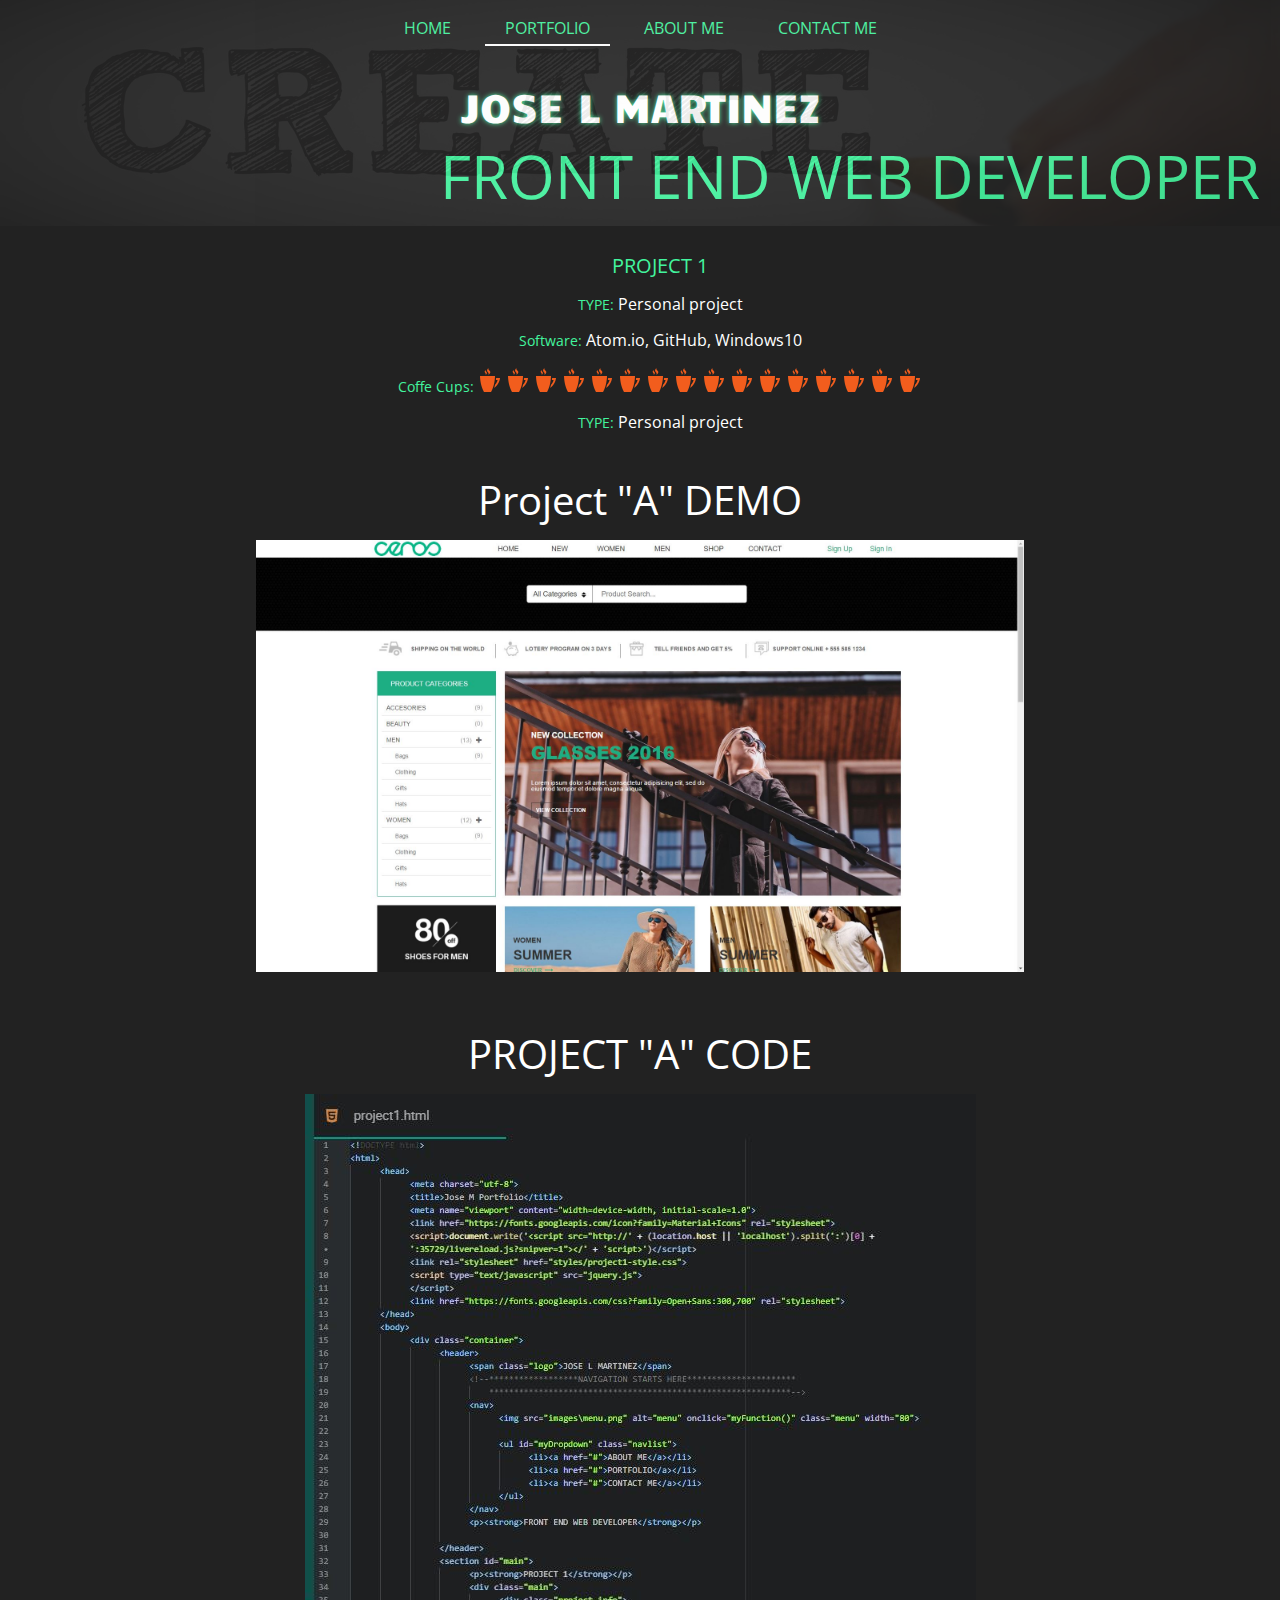
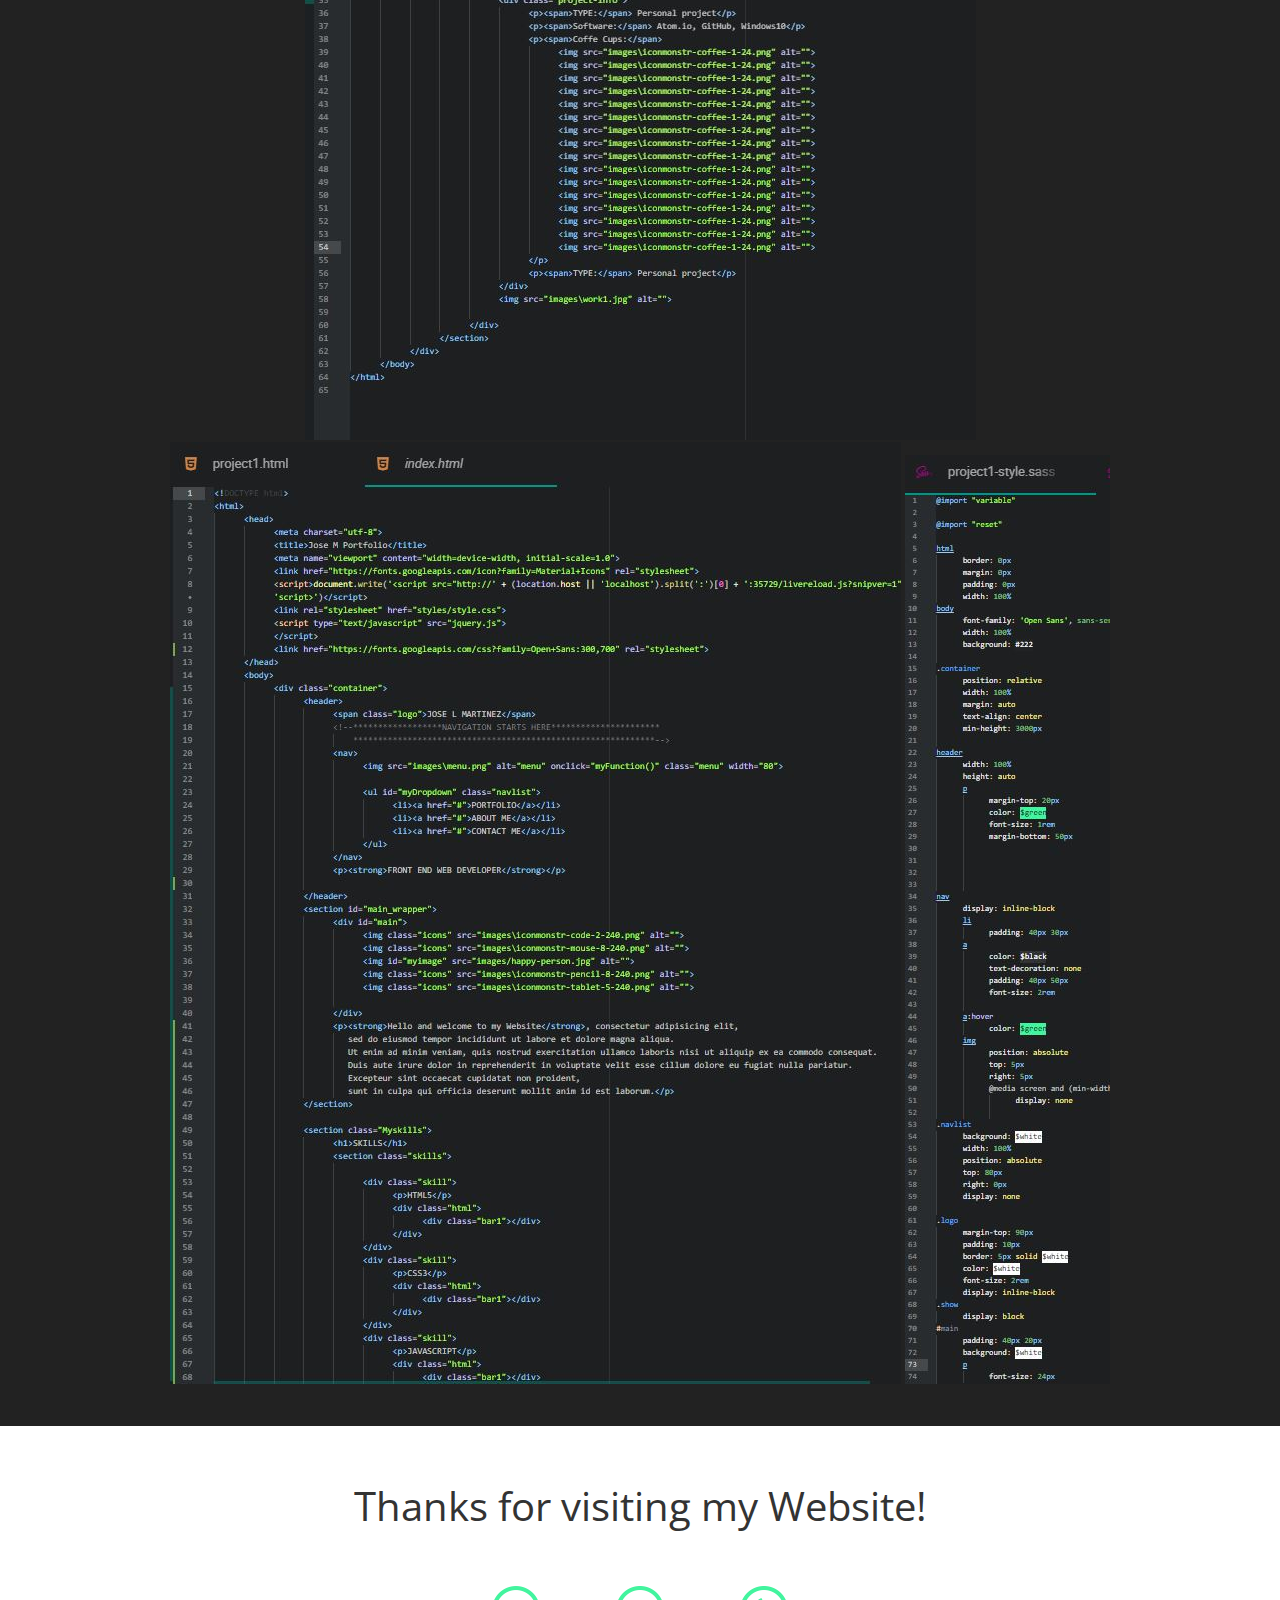
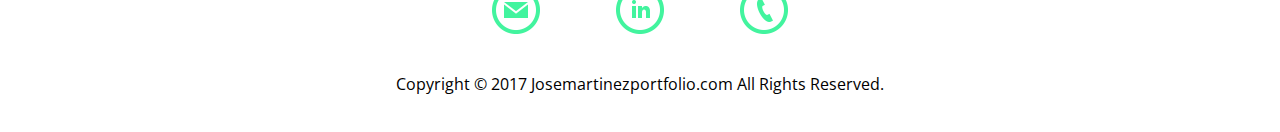
<file: project_A.html>
<!DOCTYPE html>
<html>
      <head>
            <meta charset="utf-8">
            <title>Jose M Portfolio</title>
            <meta name="viewport" content="width=device-width, initial-scale=1.0">
            <link href="https://fonts.googleapis.com/icon?family=Material+Icons" rel="stylesheet">
            <script>document.write('<script src="http://' + (location.host || 'localhost').split(':')[0] + ':35729/livereload.js?snipver=1"></' + 'script>')</script>
            <link rel="stylesheet" href="styles/style.css"></script>
            <link href="https://fonts.googleapis.com/css?family=Open+Sans:300,700" rel="stylesheet">
            <link href="https://fonts.googleapis.com/css?family=Candal" rel="stylesheet">
            <link href="https://fonts.googleapis.com/css?family=Handlee" rel="stylesheet">
      </head>
      <body>
            <div class="container">
                  <header>
                        <div class="banner">
                              <!--******************NAVIGATION STARTS HERE**********************
                                  *************************************************************-->
                              <nav>
                                    <img src="images\menu.png" alt="menu" onclick="myFunction()" class="menu" id="hide" width="50">

                                    <ul class="navlist">
                                          <li><a href="index.html">HOME</a></li>
                                          <li><a class="active" href="index.html#work">PORTFOLIO</a></li>
                                          <li><a href="index.html#about_me">ABOUT ME</a></li>
                                          <li><a href="index.html#social">CONTACT ME</a></li>
                                    </ul>
                              </nav>
                              <span class="logo">JOSE L MARTINEZ</span>
                              <h2>FRONT END WEB DEVELOPER</h2>
                        </div>
                  </header>
                  <section id="project1-wrapper">
                        <div class="procject1-main">
                              <div class="project">
                                    <p><strong>PROJECT 1</strong></p>
                                    <p><span>TYPE:</span> Personal project</p>
                                    <p><span>Software:</span> Atom.io, GitHub, Windows10</p>
                                    <p><span>Coffe Cups: </span>
                                          <img src="images\iconmonstr-coffee-1-24.png" alt="">
                                          <img src="images\iconmonstr-coffee-1-24.png" alt="">
                                          <img src="images\iconmonstr-coffee-1-24.png" alt="">
                                          <img src="images\iconmonstr-coffee-1-24.png" alt="">
                                          <img src="images\iconmonstr-coffee-1-24.png" alt="">
                                          <img src="images\iconmonstr-coffee-1-24.png" alt="">
                                          <img src="images\iconmonstr-coffee-1-24.png" alt="">
                                          <img src="images\iconmonstr-coffee-1-24.png" alt="">
                                          <img src="images\iconmonstr-coffee-1-24.png" alt="">
                                          <img src="images\iconmonstr-coffee-1-24.png" alt="">
                                          <img src="images\iconmonstr-coffee-1-24.png" alt="">
                                          <img src="images\iconmonstr-coffee-1-24.png" alt="">
                                          <img src="images\iconmonstr-coffee-1-24.png" alt="">
                                          <img src="images\iconmonstr-coffee-1-24.png" alt="">
                                          <img src="images\iconmonstr-coffee-1-24.png" alt="">
                                          <img src="images\iconmonstr-coffee-1-24.png" alt="">
                                    </p>
                                    <p><span>TYPE:</span> Personal project</p>
                              </div>
                              <h1>Project "A" DEMO</h1>

                              <a class="demo" href="projectA\index.html" target="_blank">
                                    <img src="images\work1.jpg" alt="">
                              </a>

                              <section class="code">
                                    <h1>PROJECT "A" CODE</h1>
                                    <img src="images\code.JPG" alt="">
                                    <img src="images\code1.JPG" alt="">
                                    <img src="images\code2.JPG" alt="">
                              </section>
                        </div>

                  </section>
                  <footer>
                        <h1>Thanks for visiting my Website!</h1>

                        <div class="social-links">
                              <a href="mailto:jose@josemartinezportfolio.com"><img src="images\iconmonstr-email-11-48.png" alt=""></a>
                              <a href="https://www.linkedin.com/in/jose-martinez-108360130/" target="_blank"><img src="images\iconmonstr-linkedin-5-48.png" alt=""></a>
                              <a href="#"><img src="images\iconmonstr-phone-9-48.png" alt=""></a>
                        </div>
                        <p>Copyright © 2017 Josemartinezportfolio.com All Rights Reserved.</p>
                  </footer>

            </div>
            <script src="https://ajax.googleapis.com/ajax/libs/jquery/3.2.0/jquery.min.js"></script>
            <script type="text/javascript" src="styles/jquery-3.2.1.min.js"></script>
            <script type="text/javascript" src="styles/jquery.js"></script>
      </body>
</html>
</file>
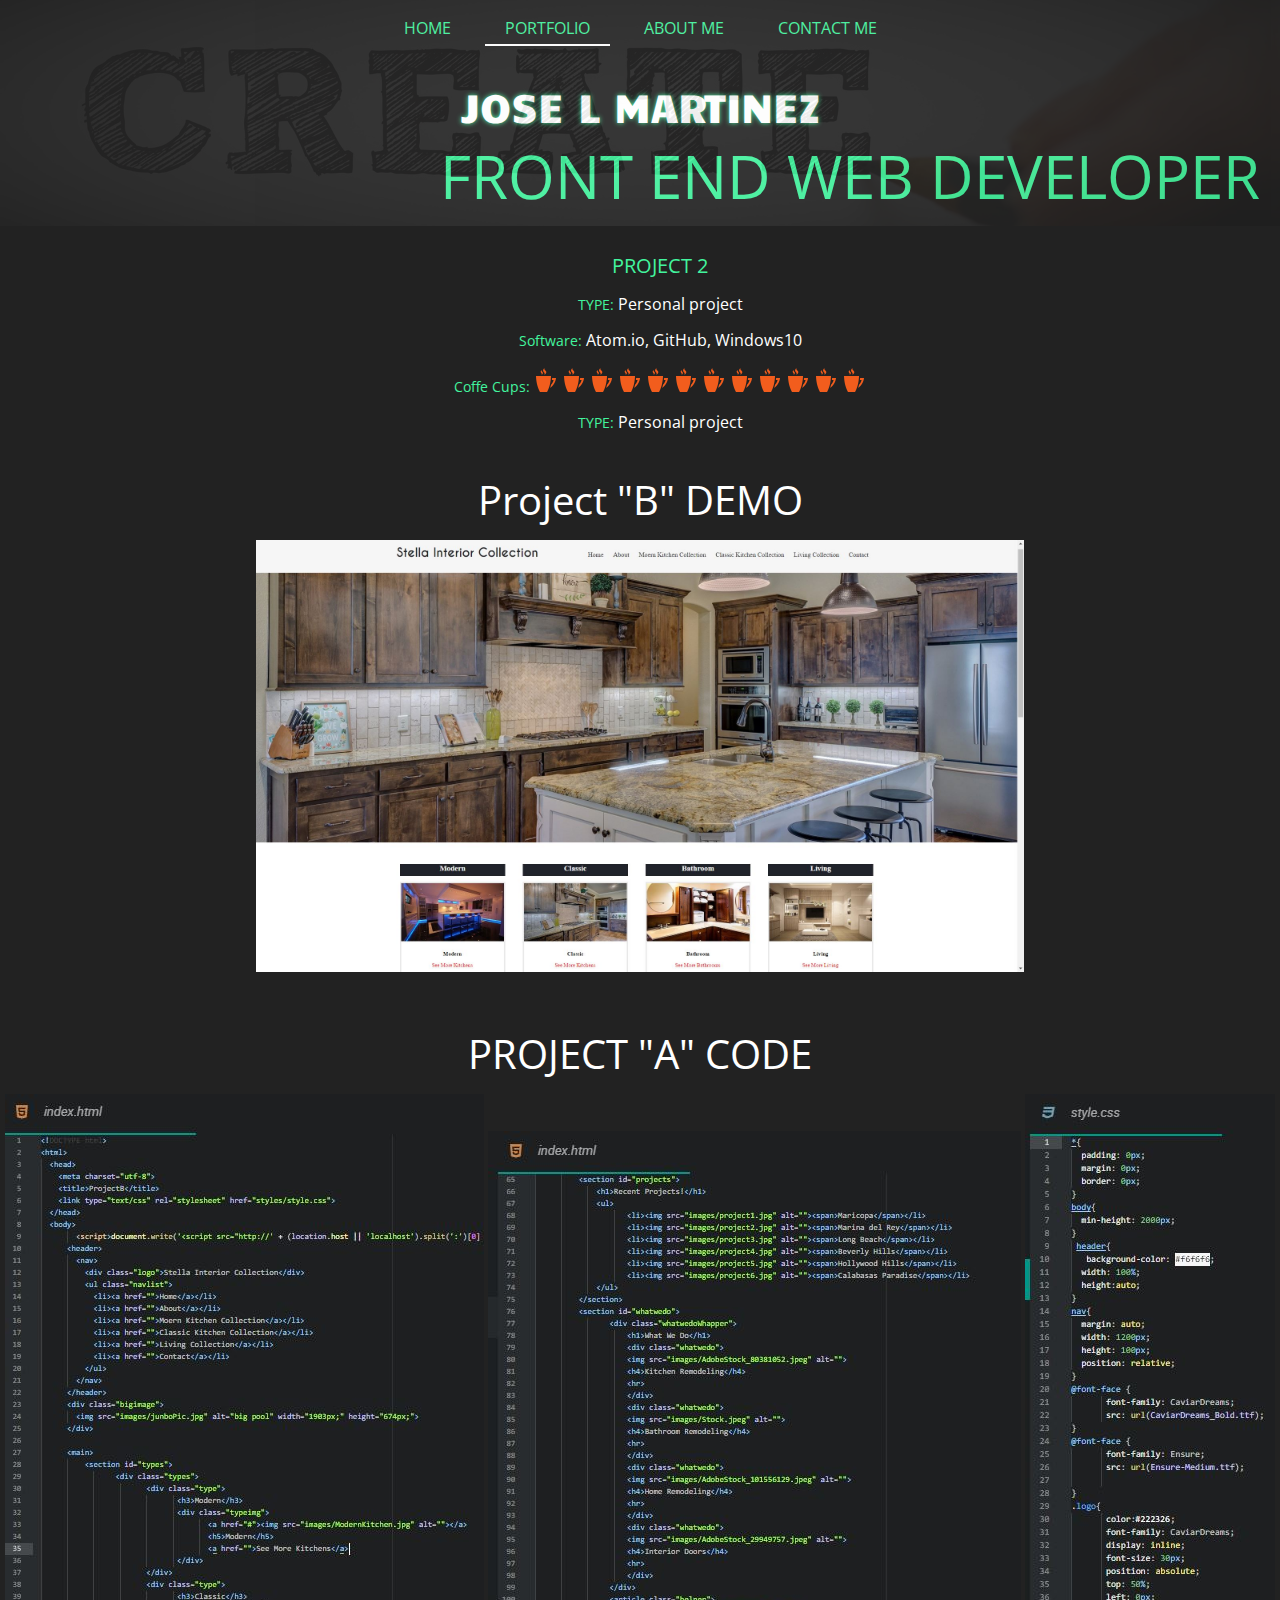
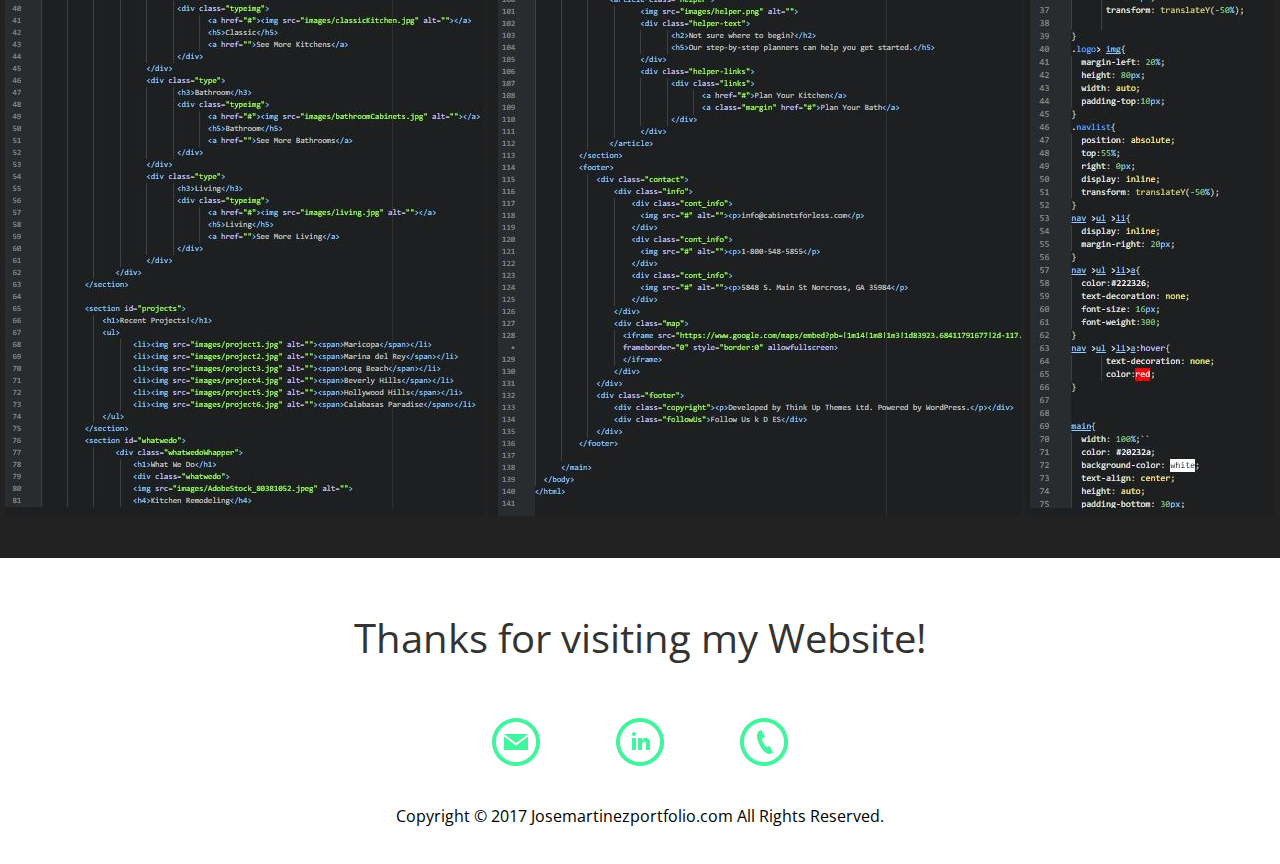
<file: project_B.html>
<!DOCTYPE html>
<html>
      <head>
            <meta charset="utf-8">
            <title>Jose M Portfolio</title>
            <meta name="viewport" content="width=device-width, initial-scale=1.0">
            <link href="https://fonts.googleapis.com/icon?family=Material+Icons" rel="stylesheet">
            <script>document.write('<script src="http://' + (location.host || 'localhost').split(':')[0] + ':35729/livereload.js?snipver=1"></' + 'script>')</script>
            <link rel="stylesheet" href="styles/style.css"></script>
            <link href="https://fonts.googleapis.com/css?family=Open+Sans:300,700" rel="stylesheet">
            <link href="https://fonts.googleapis.com/css?family=Candal" rel="stylesheet">
            <link href="https://fonts.googleapis.com/css?family=Handlee" rel="stylesheet">
      </head>
      <body>
            <div class="container">
                  <header>
                        <div class="banner">
                              <!--******************NAVIGATION STARTS HERE**********************
                                  *************************************************************-->
                              <nav>
                                    <img src="images\menu.png" alt="menu" onclick="myFunction()" class="menu" id="hide" width="50">

                                    <ul class="navlist">
                                          <li><a href="index.html">HOME</a></li>
                                          <li><a class="active" href="index.html#work">PORTFOLIO</a></li>
                                          <li><a href="index.html#about_me">ABOUT ME</a></li>
                                          <li><a href="index.html#social">CONTACT ME</a></li>
                                    </ul>
                              </nav>
                              <span class="logo">JOSE L MARTINEZ</span>
                              <h2>FRONT END WEB DEVELOPER</h2>
                        </div>
                  </header>
                  <section id="project1-wrapper">
                        <div class="procject1-main">
                              <div class="project">
                                    <p><strong>PROJECT 2</strong></p>
                                    <p><span>TYPE:</span> Personal project</p>
                                    <p><span>Software:</span> Atom.io, GitHub, Windows10</p>
                                    <p><span>Coffe Cups: </span>
                                          <img src="images\iconmonstr-coffee-1-24.png" alt="">
                                          <img src="images\iconmonstr-coffee-1-24.png" alt="">
                                          <img src="images\iconmonstr-coffee-1-24.png" alt="">
                                          <img src="images\iconmonstr-coffee-1-24.png" alt="">
                                          <img src="images\iconmonstr-coffee-1-24.png" alt="">
                                          <img src="images\iconmonstr-coffee-1-24.png" alt="">
                                          <img src="images\iconmonstr-coffee-1-24.png" alt="">
                                          <img src="images\iconmonstr-coffee-1-24.png" alt="">
                                          <img src="images\iconmonstr-coffee-1-24.png" alt="">
                                          <img src="images\iconmonstr-coffee-1-24.png" alt="">
                                          <img src="images\iconmonstr-coffee-1-24.png" alt="">
                                          <img src="images\iconmonstr-coffee-1-24.png" alt="">
                                    </p>
                                    <p><span>TYPE:</span> Personal project</p>
                              </div>
                              <h1>Project "B" DEMO</h1>

                              <a class="demo" href="projectB\index.html" target="_blank">
                                    <img src="images\work2.jpg" alt="">
                              </a>

                              <section class="code">
                                    <h1>PROJECT "A" CODE</h1>
                                    <img src="images\codeb1.JPG" alt="">
                                    <img src="images\codeb2.JPG" alt="">
                                    <img src="images\codeb3.JPG" alt="">
                              </section>
                        </div>

                  </section>
                  <footer>
                        <h1>Thanks for visiting my Website!</h1>

                        <div class="social-links">
                              <a href="mailto:jose@josemartinezportfolio.com"><img src="images\iconmonstr-email-11-48.png" alt=""></a>
                              <a href="https://www.linkedin.com/in/jose-martinez-108360130/" target="_blank"><img src="images\iconmonstr-linkedin-5-48.png" alt=""></a>
                              <a href="#"><img src="images\iconmonstr-phone-9-48.png" alt=""></a>
                        </div>
                        <p>Copyright © 2017 Josemartinezportfolio.com All Rights Reserved.</p>
                  </footer>

            </div>
            <script src="https://ajax.googleapis.com/ajax/libs/jquery/3.2.0/jquery.min.js"></script>
            <script type="text/javascript" src="styles/jquery-3.2.1.min.js"></script>
            <script type="text/javascript" src="styles/jquery.js"></script>
      </body>
</html>
</file>
<file: styles/style.css>
html, body, div, span, applet, object, iframe,
h1, h2, h3, h4, h5, h6, p, blockquote, pre,
a, abbr, acronym, address, big, cite, code,
del, dfn, em, img, ins, kbd, q, s, samp,
small, strike, strong, sub, sup, tt, var,
b, u, i, center,
dl, dt, dd, ol, ul, li,
fieldset, form, label, legend,
table, caption, tbody, tfoot, thead, tr, th, td,
article, aside, canvas, details, embed,
figure, figcaption, footer, header, hgroup,
menu, nav, output, ruby, section, summary,
time, mark, audio, video {
  margin: 0;
  padding: 0;
  border: 0;
  font-size: 100%;
  font: inherit;
  vertical-align: baseline; }

/* HTML5 display-role reset for older browsers */
article, aside, details, figcaption, figure,
footer, header, hgroup, menu, nav, section {
  display: block; }

body {
  line-height: 1; }

ol, ul {
  list-style: none; }

blockquote, q {
  quotes: none; }

blockquote:before, blockquote:after,
q:before, q:after {
  content: "";
  content: none; }

table {
  border-collapse: collapse;
  border-spacing: 0; }

h1 {
  font-size: 40px;
  color: #222; }

h2 {
  font-size: 20px;
  color: #42f49e;
  padding: 10px; }

a {
  text-decoration: none; }

.project {
  color: #fff;
  padding: 20px;
  width: 100%;
  height: auto; }
  .project strong {
    color: #42f49e;
    font-size: 20px; }
  .project p {
    padding: 10px; }
    .project p span {
      color: #42f49e;
      font-size: 14px; }

@media (max-width: 600px) {
  .code img {
    width: 80%; } }
.code h1 {
  color: #fff;
  padding: 20px;
  margin-top: 40px; }

h1 {
  color: #fff;
  padding: 20px; }

footer h1 {
  color: #333; }

.demo img {
  width: 60%; }
  @media (max-width: 600px) {
    .demo img {
      width: 80%; } }

html {
  border: 0px;
  margin: 0px;
  padding: 0px;
  width: 100%; }

body {
  font-family: "Open Sans", sans-serif;
  width: 100%;
  background: #222; }

.container {
  position: relative;
  width: 100%;
  height: auto;
  margin: auto;
  text-align: center; }

header {
  width: 100%;
  height: auto;
  background-image: url("../images/banner.jpeg");
  background-position: center;
  background-repeat: no-repeat;
  background-size: cover;
  z-index: -1; }
  @media screen and (max-width: 800px) {
    header {
      background: none; } }
  header .banner {
    position: relative;
    z-index: 1;
    background-color: #222;
    opacity: 0.9; }
    header .banner .logo {
      width: 100%;
      font-family: "Candal", sans-serif;
      margin-top: 50px;
      color: #fff;
      font-size: 40px;
      text-shadow: 0 0 5px #42f49e;
      display: inline-block; }
    header .banner h2 {
      box-sizing: border-box;
      width: 100%;
      text-align: right;
      display: block;
      margin-left: auto;
      padding: 20px;
      color: #42f49e;
      font-size: 60px; }
      @media screen and (max-width: 980px) {
        header .banner h2 {
          font-size: 40px; } }
    header .banner .menu {
      position: absolute;
      top: 0px;
      right: 0px;
      display: none; }
      @media screen and (max-width: 570px) {
        header .banner .menu {
          display: block; } }
    header .banner .hide {
      display: none; }
  header .hamlist {
    display: none; }
    @media screen and (max-width: 570px) {
      header .hamlist {
        display: none; } }
  header .navlist {
    width: auto; }
    @media screen and (max-width: 570px) {
      header .navlist {
        width: 100%;
        height: 100vh;
        background: #333;
        padding-top: 100px;
        display: none; } }
    header .navlist li {
      margin-top: 20px;
      margin-right: 10px;
      width: auto;
      height: auto;
      display: inline-block; }
      header .navlist li:nth-last-child(1) {
        margin-right: 0px; }
      @media screen and (max-width: 570px) {
        header .navlist li {
          margin: 0px;
          border-bottom: #555 solid 1px;
          display: block;
          height: 100px;
          width: auto; }
          header .navlist li:first-child {
            border-top: #555 solid 1px; } }
  header .active {
    border-bottom: 2px solid #fff; }
    @media screen and (max-width: 570px) {
      header .active {
        border-bottom: none; } }
  header a {
    color: #42f49e;
    text-decoration: none;
    padding: 5px 20px; }
    @media screen and (max-width: 570px) {
      header a {
        display: block;
        line-height: 100px;
        height: 100%;
        margin: 0px;
        border: 0px; } }
  header a:hover {
    transform: scale(1); }

#main_wrapper {
  text-align: center;
  margin: auto;
  background: #fff;
  width: 100%; }
  #main_wrapper p {
    text-align: center;
    max-width: 700px;
    margin: auto;
    padding: 40px;
    font-size: 21px;
    font-family: "Handlee", cursive;
    line-height: 28px;
    letter-spacing: 3px; }
    #main_wrapper p strong {
      font-weight: bold; }
  #main_wrapper #main {
    padding: 20px;
    margin: auto;
    display: flex;
    background: #fff;
    max-width: 980px;
    height: 100%;
    justify-content: space-around;
    align-items: center;
    overflow: hidden;
    flex-wrap: wrap; }
    #main_wrapper #main .icons {
      width: auto; }
      #main_wrapper #main .icons p {
        width: 100%;
        padding: 0px;
        font-size: 12px;
        font-weight: 600;
        color: #333; }
        @media screen and (max-width: 600px) {
          #main_wrapper #main .icons p {
            font-size: 10px; } }
      #main_wrapper #main .icons .icon {
        width: 100%; }
        @media screen and (max-width: 600px) {
          #main_wrapper #main .icons .icon {
            width: 60%; } }
    #main_wrapper #main #html {
      order: 1; }
    #main_wrapper #main #css {
      order: 2; }
    #main_wrapper #main #js {
      order: 4; }
    #main_wrapper #main #jquery {
      order: 5; }
    @media screen and (max-width: 600px) {
      #main_wrapper #main #html {
        order: 2; }
      #main_wrapper #main #css {
        order: 3; }
      #main_wrapper #main #js {
        order: 4; }
      #main_wrapper #main #jquery {
        order: 5; } }
    #main_wrapper #main #myimage {
      order: 3;
      width: 40%;
      padding: 10px;
      border-radius: 100%; }
      @media screen and (max-width: 600px) {
        #main_wrapper #main #myimage {
          width: 60%;
          box-sizing: border-box;
          order: 1;
          margin: 0px 150px; } }
      @media screen and (max-width: 415px) {
        #main_wrapper #main #myimage {
          margin: 0px 80px; } }
    #main_wrapper #main .icon:hover {
      transition: transform 1s ease-in-out;
      transform: rotate(360deg); }

.Myskills {
  width: 100%;
  background: #fff; }
  .Myskills h1 {
    color: #333; }

.skills {
  padding: 20px 0px;
  max-width: 980px;
  width: 80%;
  margin: auto;
  color: #333;
  font-size: 18px;
  display: flex;
  flex-wrap: wrap;
  justify-content: space-around; }
  .skills .skill {
    margin: 20px; }
    .skills .skill p {
      padding-bottom: 5px; }
  .skills .skill-bar {
    width: 300px;
    border: 16px solid #333;
    border-radius: 50px;
    z-index: 3;
    position: relative; }
    .skills .skill-bar span {
      color: #333;
      position: absolute;
      left: 0px;
      top: -8px;
      font-size: 16px;
      font-weight: bold; }
    .skills .skill-bar #html {
      width: 285px;
      margin-left: -10px;
      border: 10px solid #42f49e;
      border-radius: 50px;
      z-index: 2;
      position: absolute;
      transform: translateY(-50%); }
    .skills .skill-bar #css {
      width: 250px;
      margin-left: -10px;
      border: 10px solid #42f49e;
      border-radius: 50px;
      z-index: 2;
      position: absolute;
      transform: translateY(-50%); }
    .skills .skill-bar #js {
      width: 200px;
      margin-left: -10px;
      border: 10px solid #42f49e;
      border-radius: 50px;
      z-index: 2;
      position: absolute;
      transform: translateY(-50%); }
    .skills .skill-bar #jquery {
      width: 180px;
      margin-left: -10px;
      border: 10px solid #42f49e;
      border-radius: 50px;
      z-index: 2;
      position: absolute;
      transform: translateY(-50%); }

.diploma {
  display: inline-block;
  color: #333;
  width: auto;
  margin: 20px 20px 40px 20px; }
  .diploma h2 {
    color: #333;
    padding: 40px 20px;
    font-family: "Open Sans", sans-serif; }
  .diploma a {
    width: 100%; }
    .diploma a img {
      max-width: 320px;
      box-shadow: 0px 0px 10px 5px #999; }

.resume {
  display: inline-block; }
  .resume img {
    box-shadow: 0px 0px 10px 5px #999;
    margin: auto; }

.work {
  margin-top: 40px;
  background: #fff;
  width: 100%;
  height: auto; }
  .work h1 {
    padding: 40px 20px;
    color: #42f49e;
    font-family: "Open Sans", sans-serif; }
  .work .gallery {
    margin: 0px;
    padding: 0px;
    border: 0px;
    width: 100%;
    height: auto;
    display: flex;
    flex-wrap: wrap;
    justify-content: space-between;
    align-items: center; }
    .work .gallery .cardbox {
      position: relative;
      flex: 1 1 auto;
      width: 50%;
      height: auto; }
      .work .gallery .cardbox:hover .card {
        transform: rotateY(180deg); }
      @media screen and (max-width: 600px) {
        .work .gallery .cardbox {
          flex: 1 100%; } }
      .work .gallery .cardbox .card {
        position: relative;
        width: 100%;
        height: 600px;
        transition: all 1s ease;
        transform-style: preserve-3d; }
        @media screen and (max-width: 600px) {
          .work .gallery .cardbox .card {
            display: block;
            width: 100%;
            height: 300px; } }
        .work .gallery .cardbox .card .workboxback {
          background-color: black;
          position: absolute;
          top: 0px;
          left: 0px;
          width: 100%;
          height: auto;
          background-size: contain;
          backface-visibility: hidden;
          transform: rotateY(180deg); }
          .work .gallery .cardbox .card .workboxback p {
            color: red;
            margin: 50px; }
        .work .gallery .cardbox .card .workboxfront {
          position: absolute;
          top: 0px;
          left: 0px;
          width: 100%;
          height: auto;
          background-size: contain;
          backface-visibility: hidden; }
          .work .gallery .cardbox .card .workboxfront a img {
            width: 100%;
            height: auto; }
  .work .social-links {
    margin: auto;
    width: 40%;
    display: flex;
    justify-content: space-around; }
    @media screen and (max-width: 600px) {
      .work .social-links {
        width: 80%; } }
  .work .social {
    margin: auto;
    width: 100%;
    padding: 40px 0px; }
    .work .social a {
      text-decoration: none; }
    .work .social h1 {
      font-weight: 400;
      padding: 50px 0px;
      color: #333;
      font-family: "Open Sans", sans-serif; }
    .work .social #email {
      display: inline-block;
      width: auto;
      color: #333;
      margin: auto;
      padding-top: 20px;
      font-size: 28px;
      text-decoration: none; }
      @media screen and (max-width: 600px) {
        .work .social #email {
          font-size: 24px; } }

#contact {
  width: 100%;
  margin: auto; }
  #contact .contact {
    margin: auto;
    width: 640px; }
  #contact h1 {
    color: #42f49e;
    padding: 60px; }
  #contact .form {
    text-align: right;
    margin: auto;
    display: flex;
    width: 600px;
    flex-wrap: wrap;
    justify-content: space-between; }
    #contact .form input {
      border: 1px solid #42f49e;
      padding: 0px 20px;
      height: 30px;
      width: 40%;
      color: #333;
      font-size: 20px;
      font-family: "Open Sans", sans-serif; }
    #contact .form textarea {
      width: 100%;
      margin: 20px 0px;
      border: 1px solid #42f49e; }
    #contact .form button {
      text-align: center;
      padding: 10px 40px;
      margin-left: auto;
      background: #42f49e;
      color: #333;
      border: none;
      font-size: 20px; }
  @media screen and (max-width: 640px) {
    #contact .contact {
      width: 100%; }
    #contact .form {
      width: 80%; }
      #contact .form input {
        width: 100%; }
        #contact .form input:nth-of-type(1) {
          margin-bottom: 20px; } }

footer {
  background: #fff;
  padding: 40px 20px;
  margin-top: 40px; }
  footer .social-links {
    margin: 40px auto;
    width: 30%;
    display: flex;
    justify-content: space-around; }
    @media screen and (max-width: 600px) {
      footer .social-links {
        width: 80%; } }

/*# sourceMappingURL=style.css.map */
</file>
